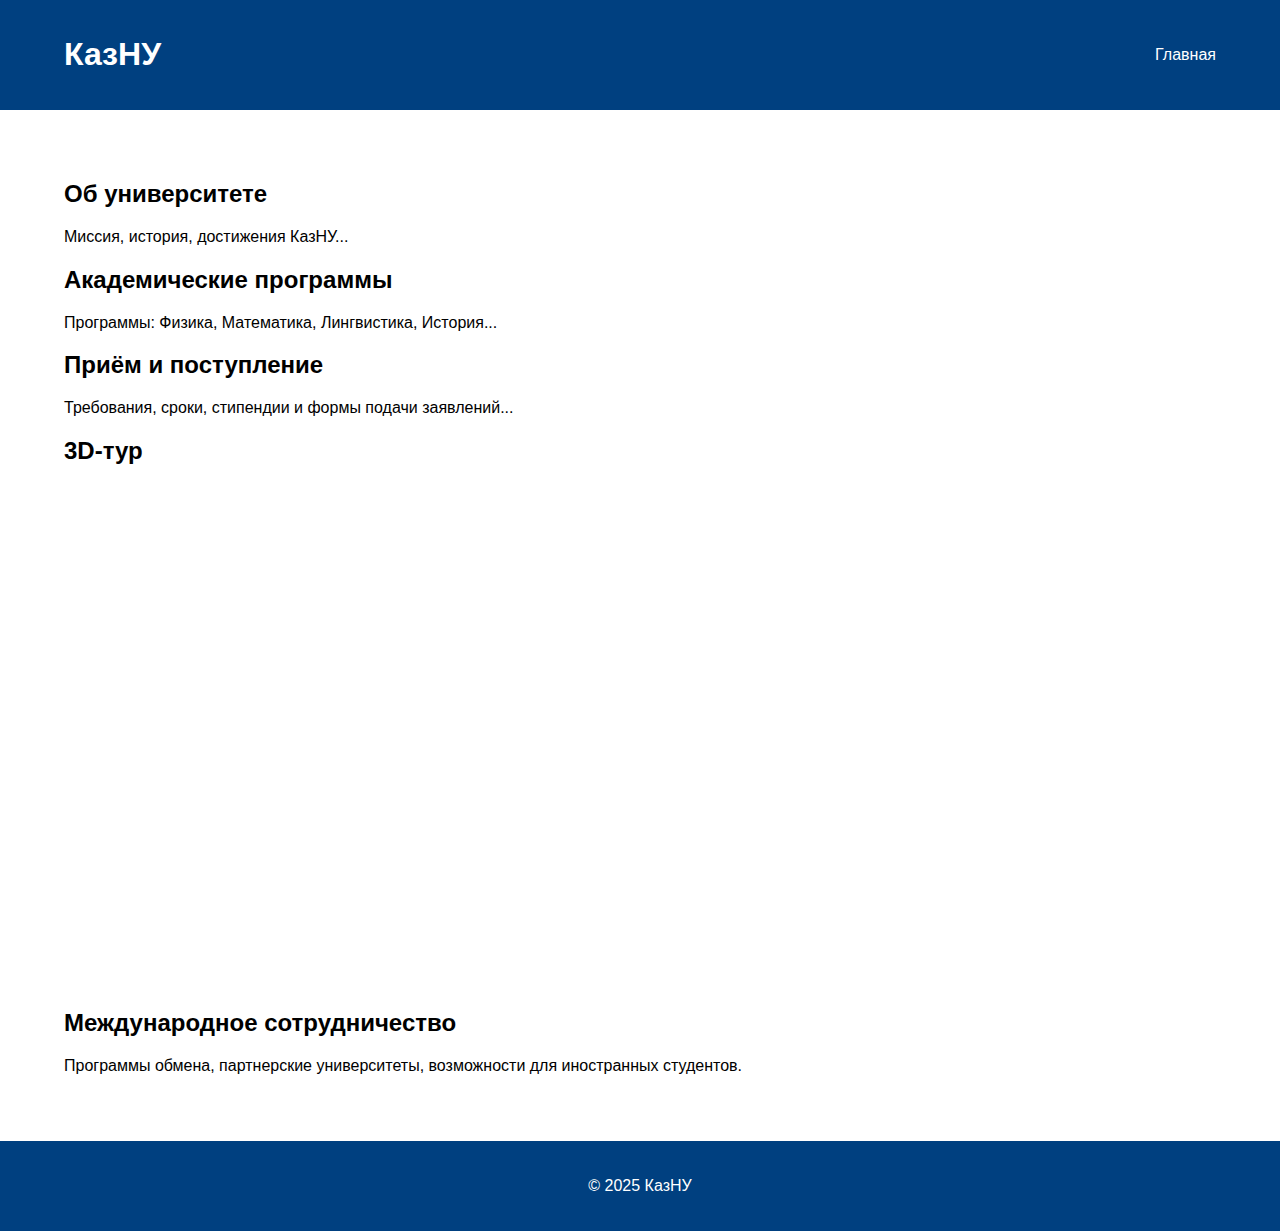
<file: universitieskaznu.html>
<!DOCTYPE html>
<html lang="ru">
<head>
  <meta charset="UTF-8">
  <meta name="viewport" content="width=device-width, initial-scale=1.0">
  <title>КазНУ</title>
  <link rel="stylesheet" href="../style.css">
</head>
<body>
  <header>
    <div class="container">
      <h1>КазНУ</h1>
      <nav>
        <ul>
          <li><a href="../index.html">Главная</a></li>
        </ul>
      </nav>
    </div>
  </header>
  <section class="universities">
    <div class="container">
      <h2>Об университете</h2>
      <p>Миссия, история, достижения КазНУ...</p>

      <h2>Академические программы</h2>
      <p>Программы: Физика, Математика, Лингвистика, История...</p>

      <h2>Приём и поступление</h2>
      <p>Требования, сроки, стипендии и формы подачи заявлений...</p>

      <h2>3D-тур</h2>
      <iframe width="100%" height="500" src="https://my.matterport.com/show/?m=yyyy" frameborder="0" allowfullscreen></iframe>

      <h2>Международное сотрудничество</h2>
      <p>Программы обмена, партнерские университеты, возможности для иностранных студентов.</p>
    </div>
  </section>
  <footer>
    <div class="container">
      <p>&copy; 2025 КазНУ</p>
    </div>
  </footer>
</body>
</html>
</file>
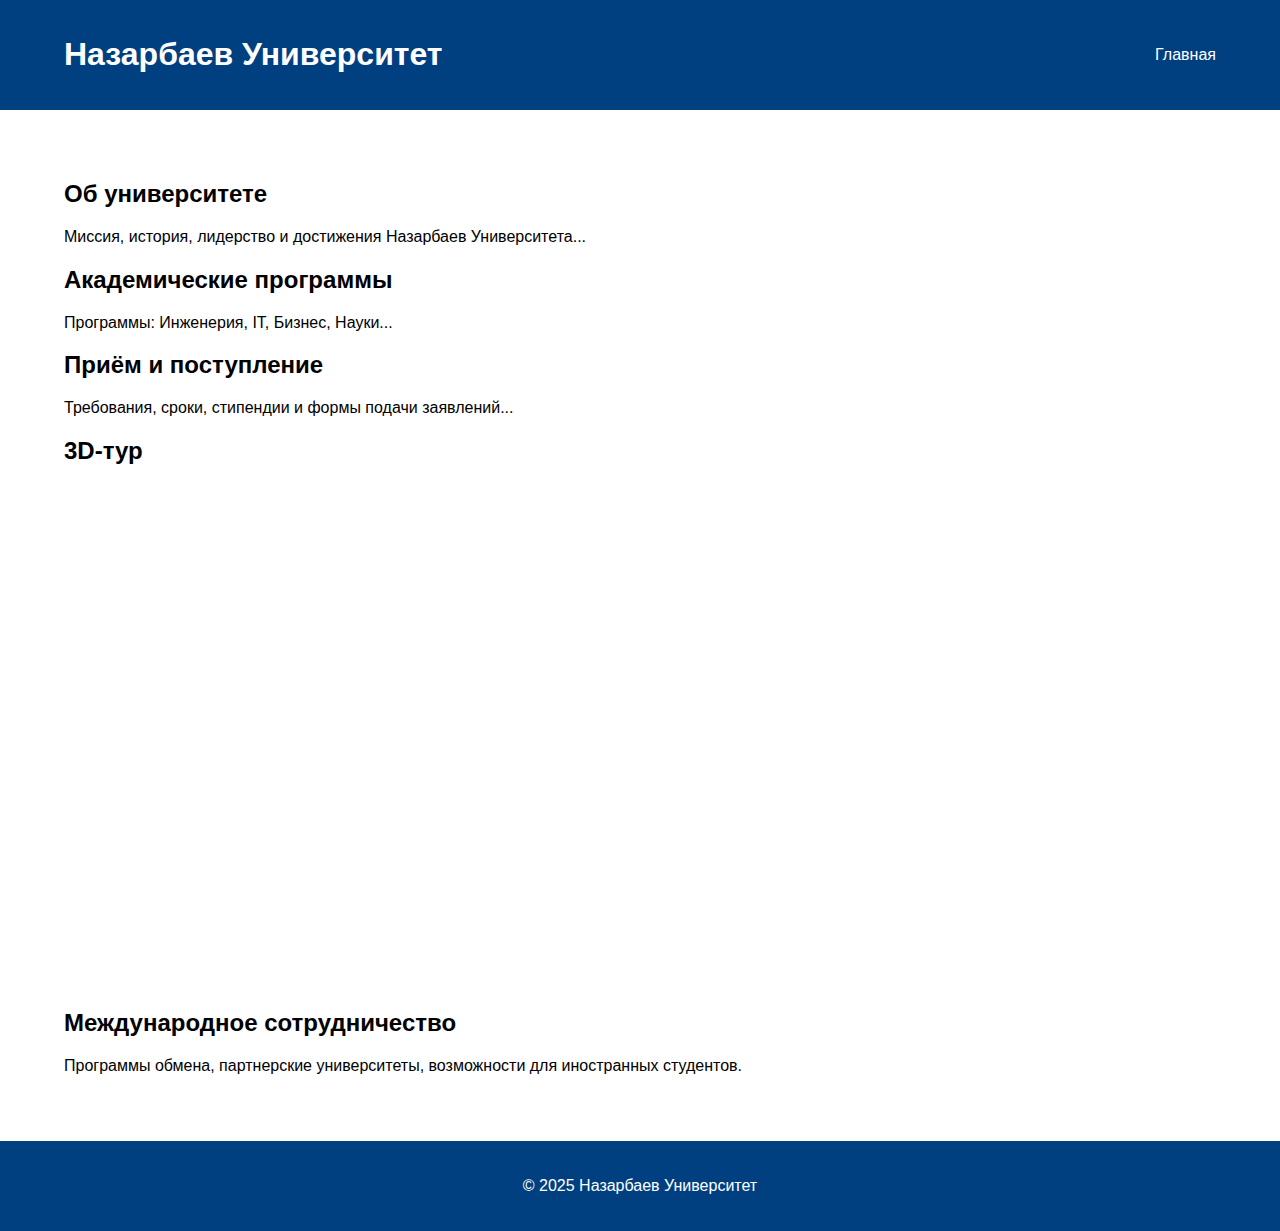
<file: universitiesnazhub.html>
<!DOCTYPE html>
<html lang="ru">
<head>
  <meta charset="UTF-8">
  <meta name="viewport" content="width=device-width, initial-scale=1.0">
  <title>Назарбаев Университет</title>
  <link rel="stylesheet" href="../style.css">
</head>
<body>
  <header>
    <div class="container">
      <h1>Назарбаев Университет</h1>
      <nav>
        <ul>
          <li><a href="../index.html">Главная</a></li>
        </ul>
      </nav>
    </div>
  </header>
  <section class="universities">
    <div class="container">
      <h2>Об университете</h2>
      <p>Миссия, история, лидерство и достижения Назарбаев Университета...</p>

      <h2>Академические программы</h2>
      <p>Программы: Инженерия, IT, Бизнес, Науки...</p>

      <h2>Приём и поступление</h2>
      <p>Требования, сроки, стипендии и формы подачи заявлений...</p>

      <h2>3D-тур</h2>
      <iframe width="100%" height="500" src="https://my.matterport.com/show/?m=xxxx" frameborder="0" allowfullscreen></iframe>

      <h2>Международное сотрудничество</h2>
      <p>Программы обмена, партнерские университеты, возможности для иностранных студентов.</p>
    </div>
  </section>
  <footer>
    <div class="container">
      <p>&copy; 2025 Назарбаев Университет</p>
    </div>
  </footer>
</body>
</html>
</file>
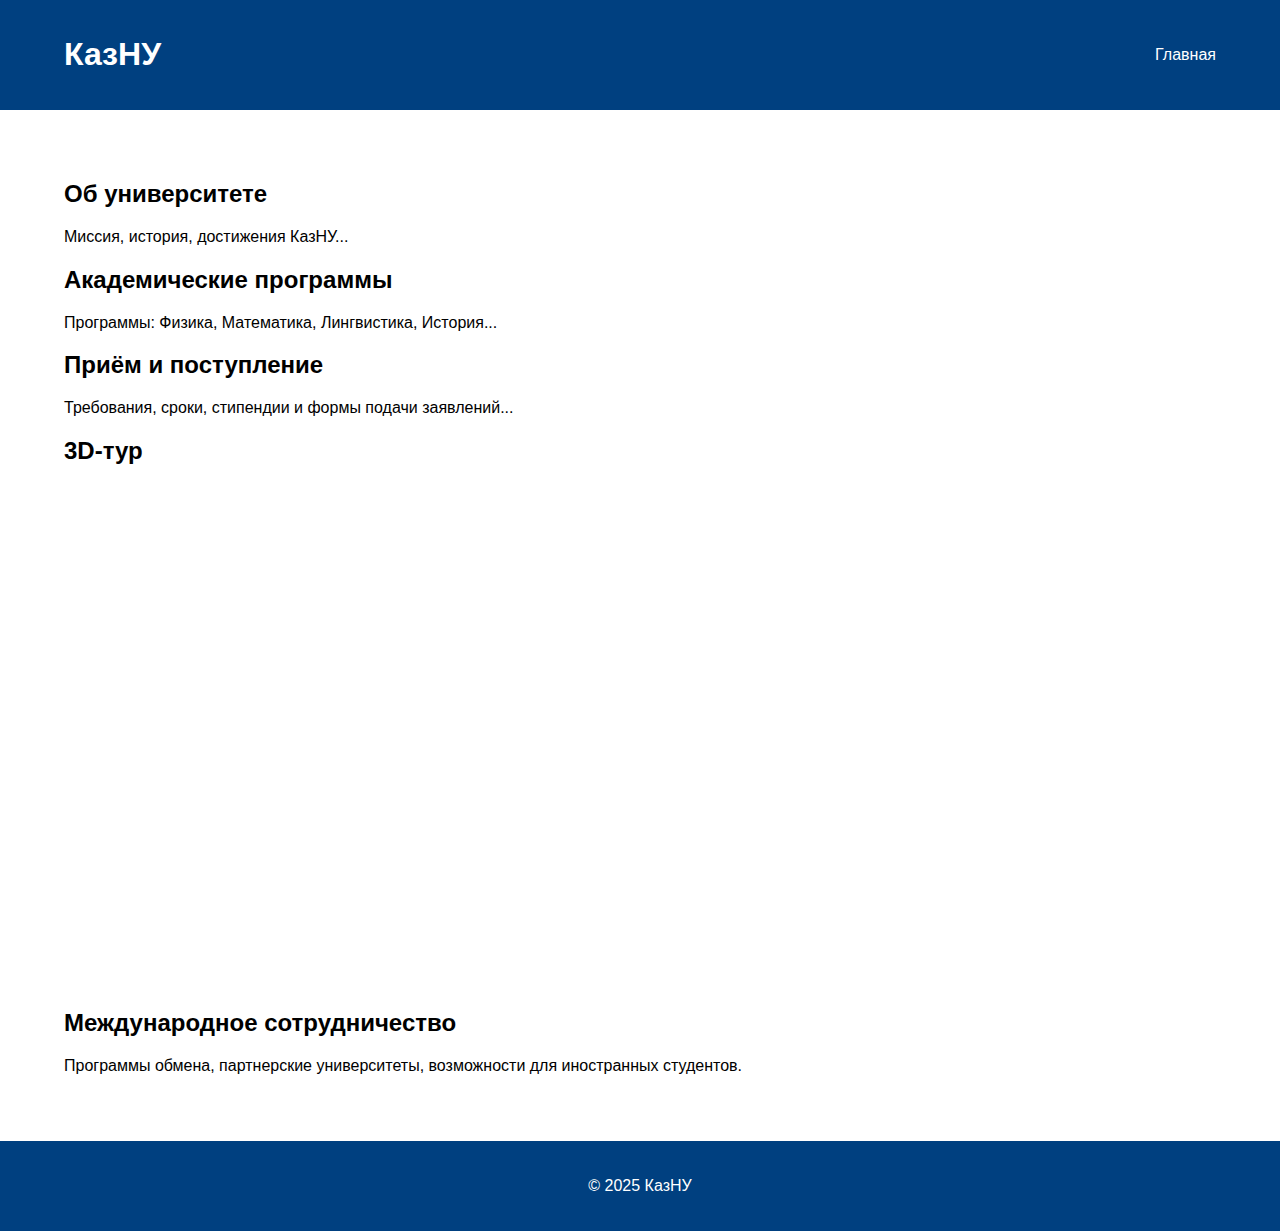
<file: universities/kaznu.html>
<!DOCTYPE html>
<html lang="ru">
<head>
  <meta charset="UTF-8">
  <meta name="viewport" content="width=device-width, initial-scale=1.0">
  <title>КазНУ</title>
  <link rel="stylesheet" href="../style.css">
</head>
<body>
  <header>
    <div class="container">
      <h1>КазНУ</h1>
      <nav>
        <ul>
          <li><a href="../index.html">Главная</a></li>
        </ul>
      </nav>
    </div>
  </header>
  <section class="universities">
    <div class="container">
      <h2>Об университете</h2>
      <p>Миссия, история, достижения КазНУ...</p>

      <h2>Академические программы</h2>
      <p>Программы: Физика, Математика, Лингвистика, История...</p>

      <h2>Приём и поступление</h2>
      <p>Требования, сроки, стипендии и формы подачи заявлений...</p>

      <h2>3D-тур</h2>
      <iframe width="100%" height="500" src="https://my.matterport.com/show/?m=yyyy" frameborder="0" allowfullscreen></iframe>

      <h2>Международное сотрудничество</h2>
      <p>Программы обмена, партнерские университеты, возможности для иностранных студентов.</p>
    </div>
  </section>
  <footer>
    <div class="container">
      <p>&copy; 2025 КазНУ</p>
    </div>
  </footer>
</body>
</html>
</file>
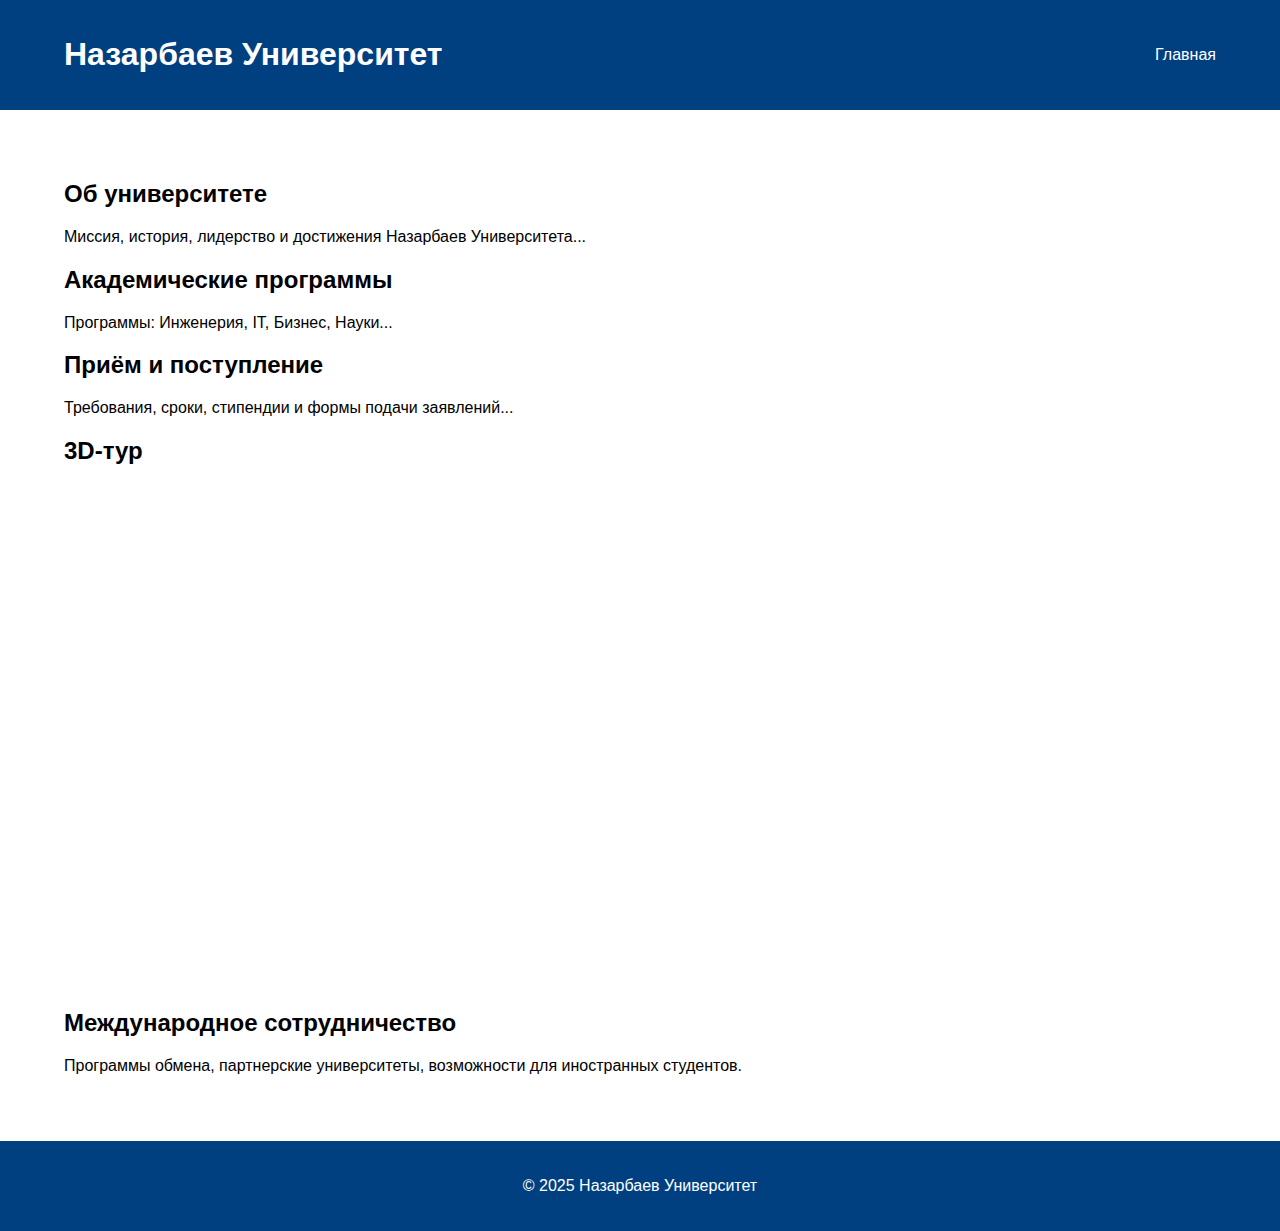
<file: universities/nazhub.html>
<!DOCTYPE html>
<html lang="ru">
<head>
  <meta charset="UTF-8">
  <meta name="viewport" content="width=device-width, initial-scale=1.0">
  <title>Назарбаев Университет</title>
  <link rel="stylesheet" href="../style.css">
</head>
<body>
  <header>
    <div class="container">
      <h1>Назарбаев Университет</h1>
      <nav>
        <ul>
          <li><a href="../index.html">Главная</a></li>
        </ul>
      </nav>
    </div>
  </header>
  <section class="universities">
    <div class="container">
      <h2>Об университете</h2>
      <p>Миссия, история, лидерство и достижения Назарбаев Университета...</p>

      <h2>Академические программы</h2>
      <p>Программы: Инженерия, IT, Бизнес, Науки...</p>

      <h2>Приём и поступление</h2>
      <p>Требования, сроки, стипендии и формы подачи заявлений...</p>

      <h2>3D-тур</h2>
      <iframe width="100%" height="500" src="https://my.matterport.com/show/?m=xxxx" frameborder="0" allowfullscreen></iframe>

      <h2>Международное сотрудничество</h2>
      <p>Программы обмена, партнерские университеты, возможности для иностранных студентов.</p>
    </div>
  </section>
  <footer>
    <div class="container">
      <p>&copy; 2025 Назарбаев Университет</p>
    </div>
  </footer>
</body>
</html>
</file>
<file: style.css>
body {
  font-family: Arial, sans-serif;
  margin: 0;
  padding: 0;
}

header {
  background: #004080;
  color: #fff;
  padding: 15px 0;
}

header .container {
  display: flex;
  justify-content: space-between;
  align-items: center;
}

header nav ul {
  list-style: none;
  display: flex;
  gap: 20px;
}

header nav ul li a {
  color: #fff;
  text-decoration: none;
}

.banner {
  background: url('campus.jpg') center/cover no-repeat;
  color: #fff;
  text-align: center;
  padding: 100px 0;
}

.container {
  width: 90%;
  max-width: 1200px;
  margin: auto;
}

.universities {
  padding: 50px 0;
  display: flex;
  gap: 20px;
  flex-wrap: wrap;
}

.university-card {
  background: #f5f5f5;
  padding: 20px;
  border-radius: 10px;
  flex: 1 1 calc(33% - 20px);
}

.compare {
  padding: 50px 0;
  background: #e0e0e0;
  text-align: center;
}

footer {
  background: #004080;
  color: #fff;
  text-align: center;
  padding: 20px 0;
}
</file>
